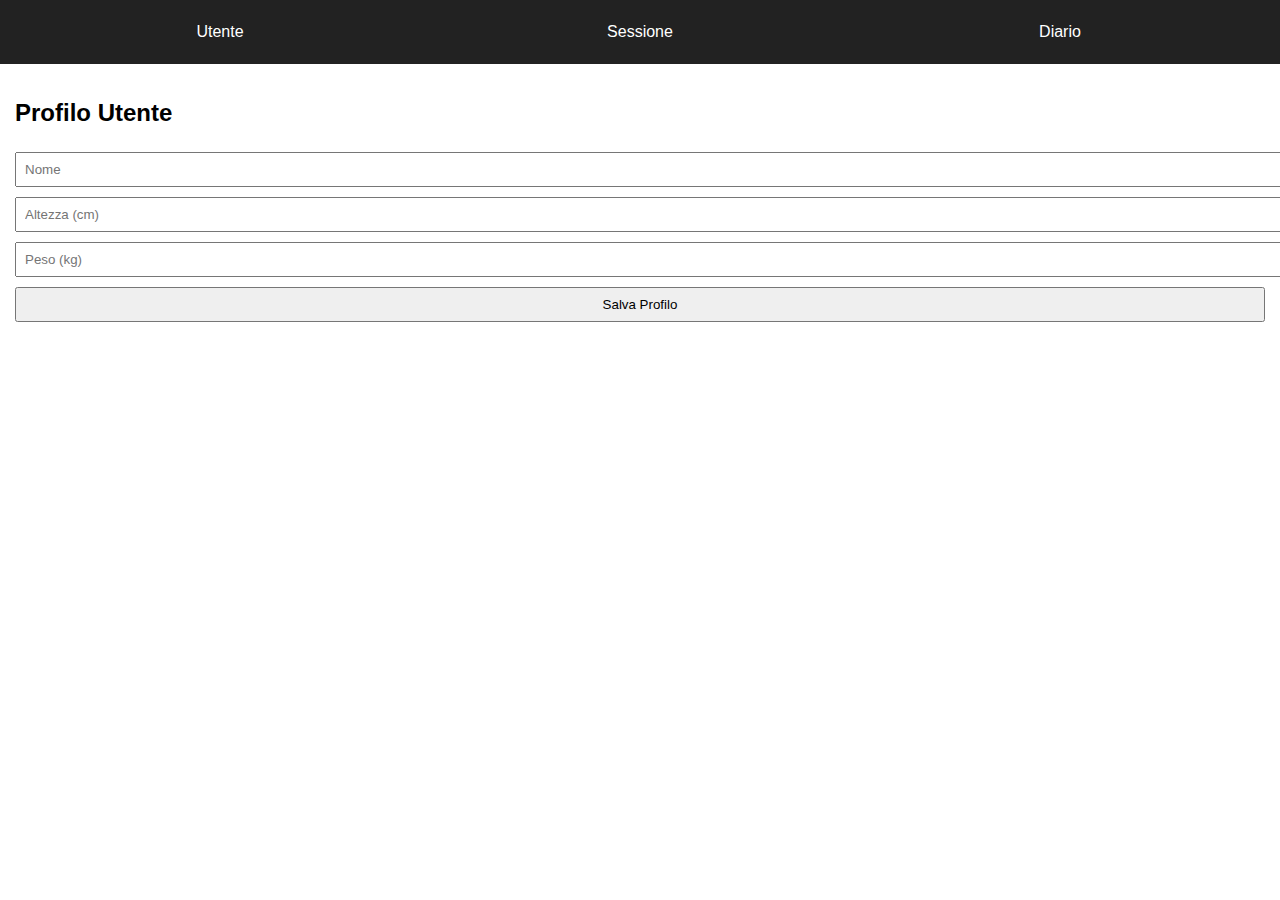
<file: index.html>
<!DOCTYPE html>
<html lang="it">
<head>
  <meta charset="UTF-8">
  <meta name="viewport" content="width=device-width, initial-scale=1.0">
  <title>Fitness Diary</title>
  <link rel="stylesheet" href="style.css">
</head>
<body>

  <nav>
    <button data-page="utente">Utente</button>
    <button data-page="sessione">Sessione</button>
    <button data-page="diario">Diario</button>
  </nav>

  <!-- UTENTE -->
  <section id="utente" class="page active">
    <h2>Profilo Utente</h2>
    <input id="name" placeholder="Nome">
    <input id="height" placeholder="Altezza (cm)">
    <input id="weight" placeholder="Peso (kg)">
    <button id="saveUser">Salva Profilo</button>
  </section>

  <!-- SESSIONE -->
  <section id="sessione" class="page">
    <h2>Nuova Sessione</h2>
    <input id="muscle" placeholder="Zona allenata">

    <h3>Esercizio</h3>
    <input id="exName" placeholder="Nome esercizio">
    <input id="exReps" placeholder="Ripetizioni">
    <input id="exWeight" placeholder="Peso / Corpo libero">

    <button id="addEx">Aggiungi esercizio</button>

    <ul id="tempExercises"></ul>

    <button id="saveSession">Salva Sessione</button>
  </section>

  <!-- DIARIO -->
  <section id="diario" class="page">
    <h2>Diario Allenamenti</h2>
    <div id="diary"></div>
  </section>

  <!-- QUESTO È FONDAMENTALE -->
  <script src="script.js" defer></script>
</body>
</html>
</file>
<file: style.css>
body {
  font-family: Arial, sans-serif;
  margin: 0;
  padding: 0;
}

nav {
  display: flex;
  justify-content: space-around;
  background: #222;
  padding: 10px;
}

nav button {
  color: white;
  background: none;
  border: none;
  font-size: 16px;
}

.page {
  display: none;
  padding: 15px;
}

.page.active {
  display: block;
}

input, button {
  width: 100%;
  margin: 5px 0;
  padding: 8px;
}

.day {
  border: 1px solid #ccc;
  margin-bottom: 10px;
  padding: 10px;
}
</file>
